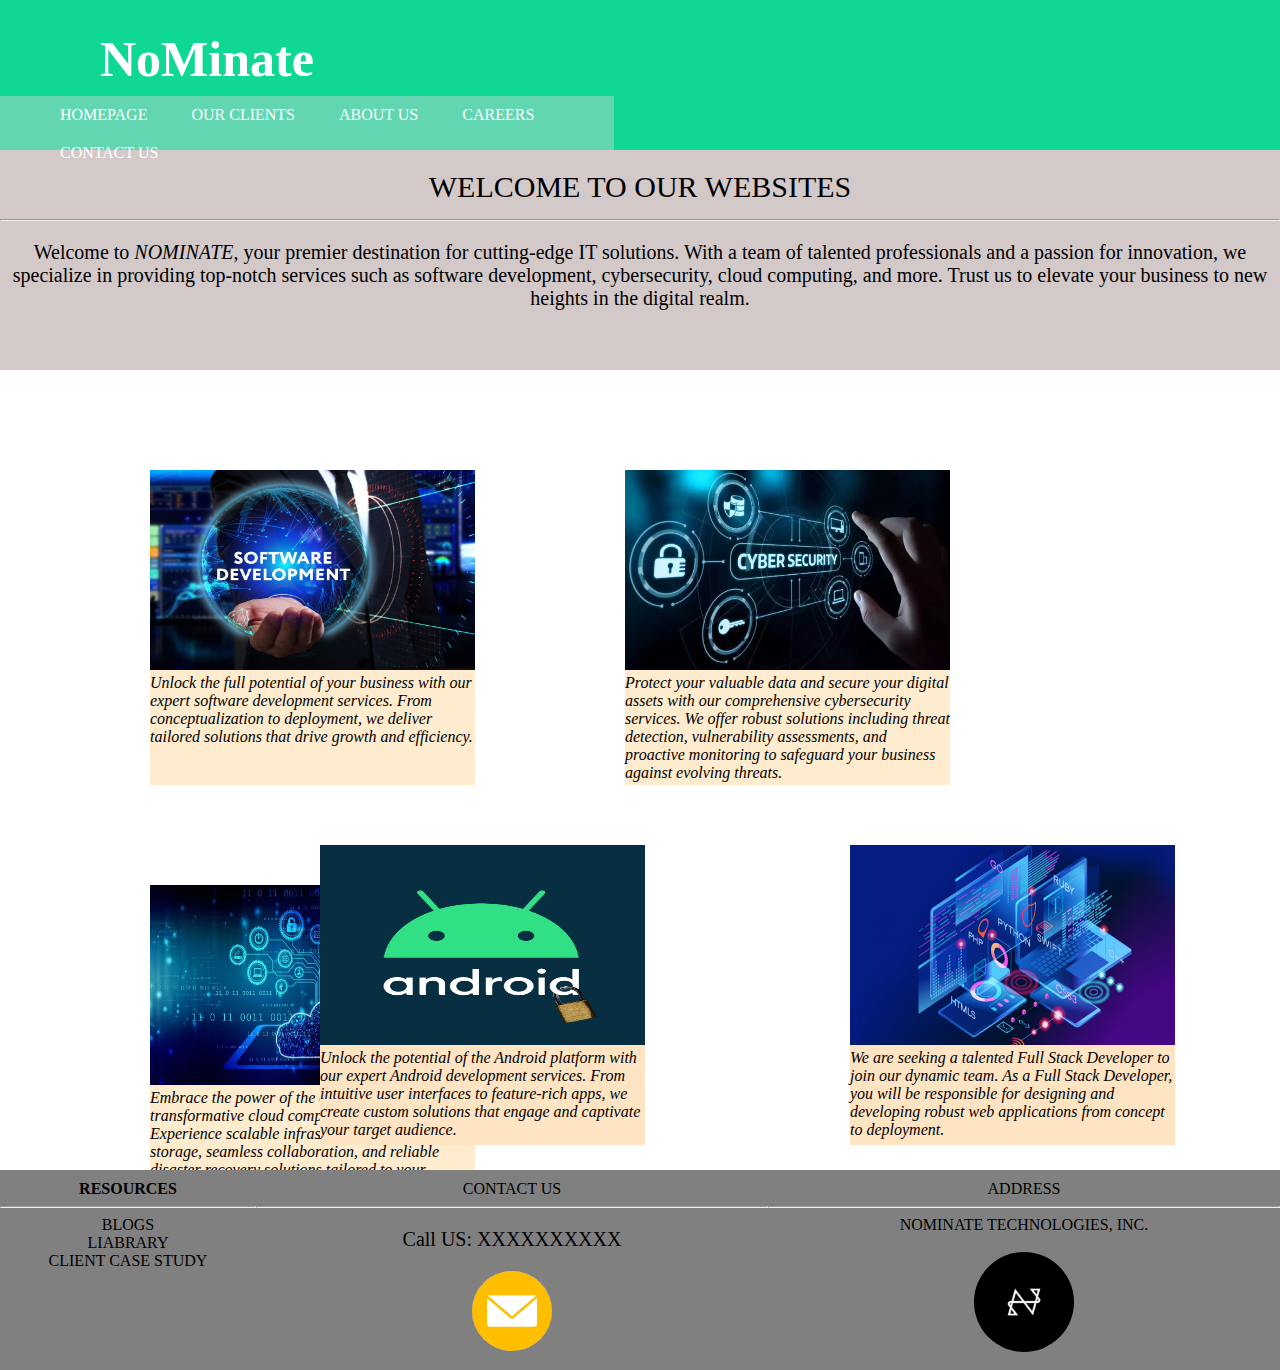
<file: index.html>
<!DOCTYPE html>
<html lang="en">
<head>
    <link href="design.css" rel="stylesheet">
</head>
<body>
    <div class="head">
        <div class="a">
            <img src="logo1.jpg" class="pic2">
        </div>
        <div class="name"><b>NoMinate</b></div>
        <div class="menu">
            <ul>
                <li>HOMEPAGE</li>
                <li>OUR CLIENTS</li>
                <li>ABOUT US</li>
                <li>CAREERS</li>
                <li>CONTACT US</li>
            </ul>
        </div>
    </div>
    <div class="maincontent">
        WELCOME TO OUR WEBSITES<hr>
        <p>Welcome to <i>NOMINATE</i>, your premier destination for cutting-edge IT solutions. 
        With a team of talented professionals and a passion for innovation, we specialize in 
        providing top-notch services such as software development, cybersecurity, cloud computing, and more. 
        Trust us to elevate your business to new heights in the digital realm.</p>
    </div>
    <div class="container">
        <div class="x">
            <img src="Software-Development-Business1--1-.jpg" class="pic">
            <i class="x1">Unlock the full potential of your business with our expert software development services. 
            From conceptualization to deployment, we deliver tailored solutions 
            that drive growth and efficiency.</i>
        </div>
        <div class="x">
            <img src="cyber.cms" class="pic">
            <i class="x1">Protect your valuable data and secure your digital assets with our 
                comprehensive cybersecurity services. We offer robust solutions including threat 
                detection, vulnerability assessments, and proactive monitoring to safeguard your 
                business against evolving threats.</i>
        </div>
        <div class="x">
            <img src="cloud.webp" class="pic">
            <i class="x1">Embrace the power of the cloud with our transformative cloud 
                computing services. Experience scalable infrastructure, enhanced data storage, 
                seamless collaboration, and reliable disaster recovery solutions tailored to 
                your business needs.</i>
        </div>
    </div>
    <div class="container1">
        <div class="y">
            <img src="android.webp" class="pic">
            <i class="x1">Unlock the potential of the Android platform with our expert 
                Android development services. From intuitive user interfaces to feature-rich 
                apps, we create custom solutions that engage and captivate your target audience.</i>
        </div>
    </div>
    <div class="container2">
        <div class="y1">
            <img src="fullstack.jpg" class="pic">
            <i class="x1">We are seeking a talented Full Stack Developer to join our dynamic team. 
                As a Full Stack Developer, you will be responsible for designing and developing 
                robust web applications from concept to deployment. </i>
        </div>
    </div>
    <div class="footer">
        <div class="contact">
            <span class="re"><b>RESOURCES</b></span><hr>
            <span>BLOGS</span><br>
            <span>LIABRARY</span><br>
            <span>CLIENT CASE STUDY</span>
        </div>
        <div class="contact1">
            <span>CONTACT US</span><hr>
            <p>Call US:  XXXXXXXXXX</p>
            <img src="nor.jpg" class="pic1">
        </div>
        <div class="contact2">
            <span>ADDRESS</span><hr>
            <span>NOMINATE TECHNOLOGIES, INC.</span><br><br>
            <img src="logo1.jpg" class="pic2">
        </div>
    </div>

</body>
</html>
</file>
<file: design.css>
body{margin: 0%;}
        .head{
            width: 100%;
            height: 150px;
            background-color: rgb(15, 216, 149);
        }
        .name{
            width: 20%;
            height: 50px;
            font-size: 50px;
            color: white;
            font-weight: 400;
            margin-left: 100px;
            padding-top: 30px;
        }
        .menu{
            width: 48%;
            background-color: rgb(98, 214, 176);
       }
       li{
        padding: 10px 20px;
        display: inline-block;
        color: white;
       }
       li:hover{
        background-color: rgb(216, 190, 105);
       }
       .maincontent{
        width: 100%;
        height: 200px;
        background-color: rgb(212, 201, 201);
        text-align: center;
        padding-top: 20px;
        font-size: 30px;
       }
       p{
        font-size: 20px;
       }
       .container{
            width: 100%;
            height: 475px;
            display: flex;
            flex-wrap:wrap;
       }
       .x{
            width: 325px;
            background-color: blanchedalmond;
            height: 315px;
            margin-left: 150px;
            margin-top: 100px;
       }
       .pic{
        width: 325px;
        height: 200px;
        background-size: cover;
       }
       .x1{
        text-align: justify
        font-size: 15px;
        padding: auto;
       }
       .container1{
        width: 50%;
        position: absolute;
        height: 375px;
        float: left;
       }
       .y{
        width: 325px;
        height: 300px;
        background-color: bisque;
        position: absolute;
        left: 320px;
       }
       .container2{
        width: 768px;
        height: 375px;
        position: absolute;
        left: 750px;
        float: left;
       }
       .y1{
        width: 325px;
        height: 300px;
        background-color: bisque;
        position: absolute;
        left: 100px;
       }
       .footer{
        width: 100%;
        background-color: grey;
        height: 200px;
        position: relative;
        top: 325px;
       }
       .contact{
        width: 20%;
        height: 190px;
        background-color: grey;
        text-align: center;
        padding-top: 10px;
        float: left;
       }
       .contact1{
        width: 40%;
        text-align: center;
        padding-top: 10px;
        float: left;
        height: 190px;
        background-color: grey;
       }
       .pic1{
        width: 80px;
        height: 80px;
        border-radius: 60px;
       }
       .contact2{
        width: 40%;
        text-align: center;
        padding-top: 10px;
        float: left;
        height: 190px;
        background-color: grey;
       }
       .pic2{
        width: 100px;
        height: 100px;
        border-radius: 50px;
       }
       .a{
        position: absolute;
        top: 20px;
        left: 1300px;
       }
</file>
